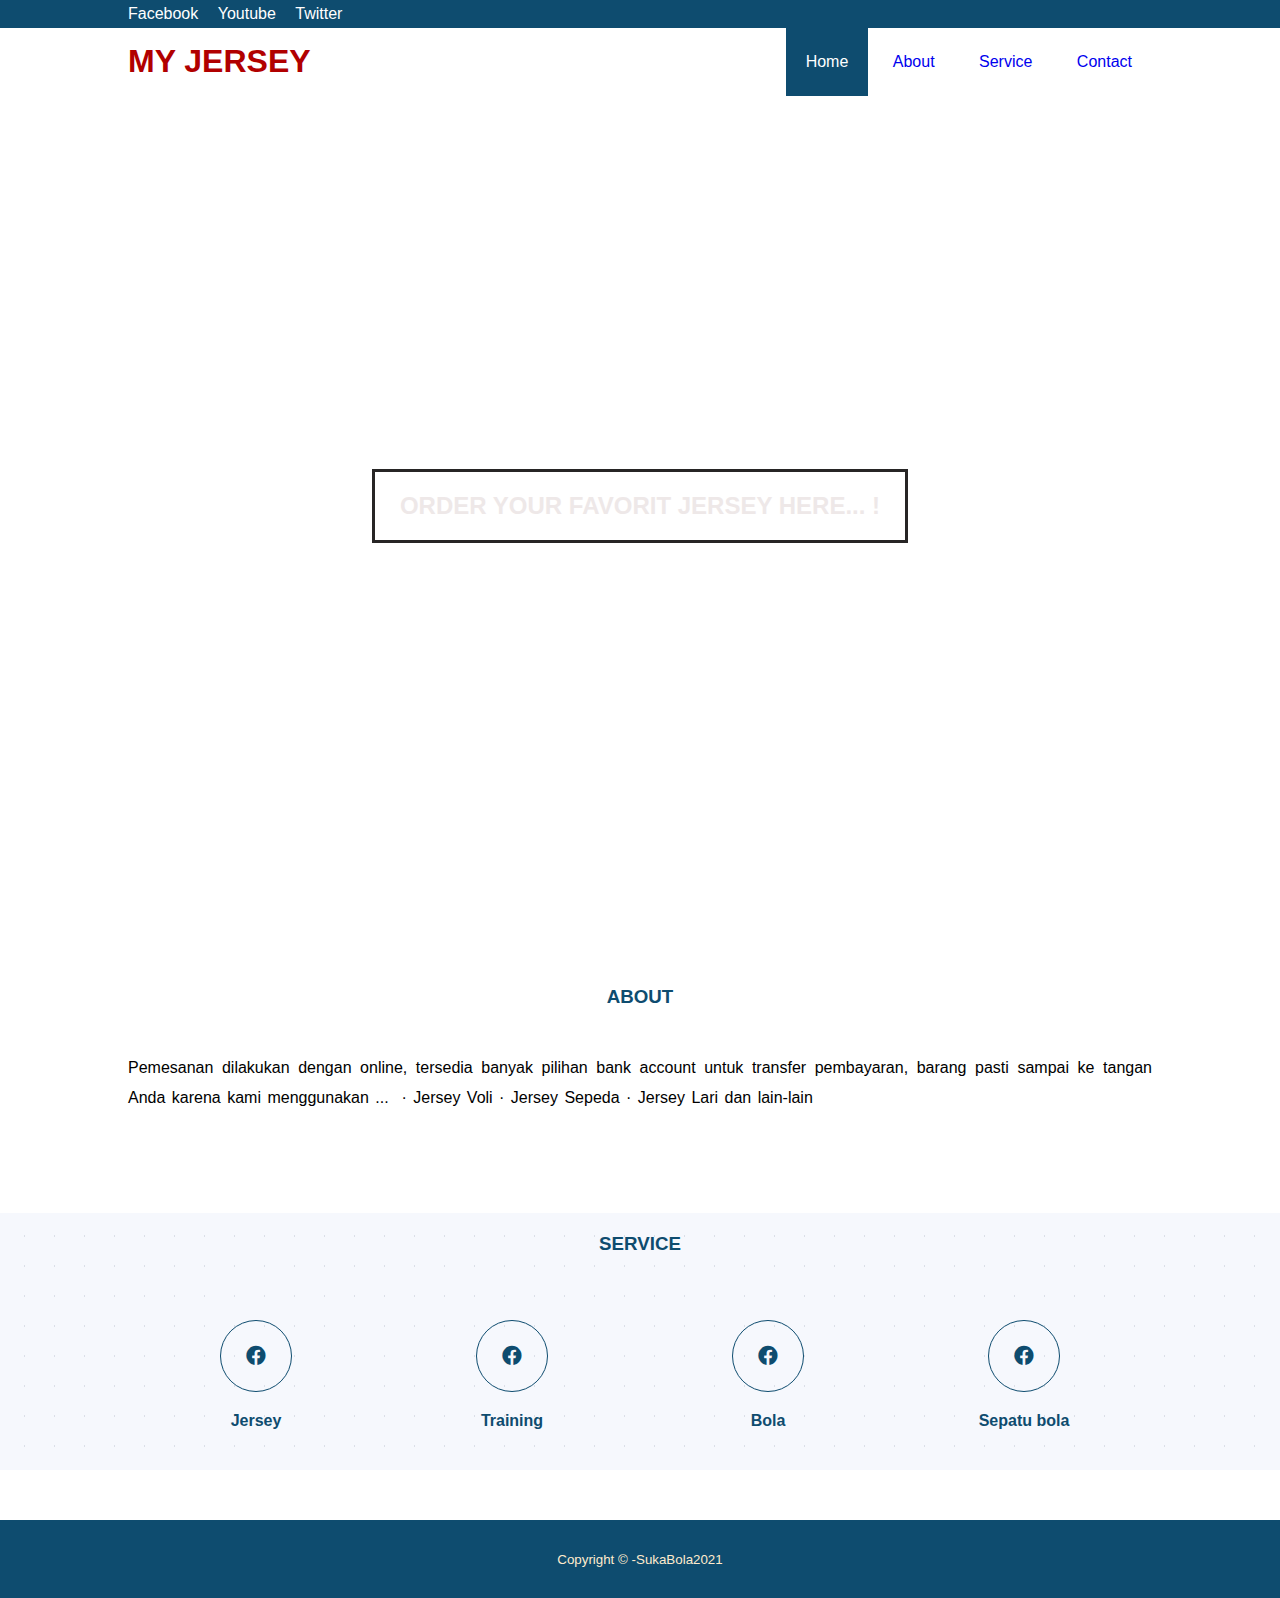
<file: index.html>
<!DOCTYPE html>
<html lang="en">

<head>
    <meta charset="UTF-8">
    <meta http-equiv="X-UA-Compatible" content="IE=edge">
    <meta name="viewport" content="width=device-width, initial-scale=1.0">

    <link rel="stylesheet" href="css/style.css">

    <title>Home Page</title>
    <link rel="icon" type="image/jpg" href="ok.jpg">

    <!-- Font Awesome -->
    <!-- <link rel="stylesheet" href="https://cdnjs.cloudflare.com/ajax/libs/font-awesome/5.15.4/css/all.min.css" integrity="sha512-1ycn6IcaQQ40/MKBW2W4Rhis/DbILU74C1vSrLJxCq57o941Ym01SwNsOMqvEBFlcgUa6xLiPY/NS5R+E6ztJQ==" crossorigin="anonymous" referrerpolicy="no-referrer" /> -->
    <link rel="stylesheet" href="fontawesome-free-5.15.4-web/css/all.css">


</head>

<body>

    <!-- Sosmed -->
    <div class="medsos">
        <div class="container">
            <ul>
                <li><a href="https://www.facebook.com" target="_blank">Facebook</a></li>
                <li><a href="#">Youtube</a></li>
                <li><a href="#">Twitter</a></li>
            </ul>
        </div>
    </div>
    <!-- End Sosmed -->


    <!-- Header -->
    <header>
        <div class="container">
            <h1><a href="index.html">MY JERSEY</a></h1>
            <ul>
                <li class="active"><a style="color: white;" href="#">Home</a></li>
                <li><a href="about.html">About</a></li>
                <li><a href="service.html">Service</a></li>
                <li><a href="contact.html">Contact</a></li>
            </ul>
        </div>
    </header>
    <!-- End Header -->



    <!-- Banner -->
    <section class="banner">
        <h2>ORDER YOUR FAVORIT JERSEY HERE... !</h2>
    </section>
    <!-- End Banner -->
    <!-- ABOUT -->
    <section class="about">
        <div class="container">
            <h3>ABOUT</h3>
            <P>Pemesanan dilakukan dengan online, tersedia banyak pilihan bank account untuk transfer pembayaran, barang pasti sampai ke tangan Anda karena kami menggunakan ...
                ‎ · ‎Jersey Voli · ‎Jersey Sepeda · ‎Jersey Lari dan lain-lain
                </P>
        </div>
    </section>
    <!-- END ABOUT -->
    <!-- service -->
    <section>
        <div class="service">
            <div class="container">
                <h3>SERVICE</h3>
                <div class="box">
                    <div class="col-4">
                        <div class="icon"><i class="fab fa-facebook" __cpp="1"></i></div>
                        <h4>Jersey</h4>
                    </div>
                    <div class="col-4">
                        <div class="icon"><i class="fab fa-facebook" __cpp="1"></i></div>
                        <h4>Training</h4>
                    </div>
                    <div class="col-4">
                        <div class="icon"><i class="fab fa-facebook" __cpp="1"></i></div>
                        <h4>Bola</h4>
                    </div>
                <div class="col-4">
                    <div class="icon"><i class="fab fa-facebook" __cpp="1"></i></div>
                    <h4>Sepatu bola</h4>
                </div>
                </div>
            </div>
    </section>
    <!-- END SERVICE -->
<footer>
    <div class="container">
        <small>Copyright &copy; -SukaBola2021  </small>
    </div>
</footer>
</body>

</html>
</file>
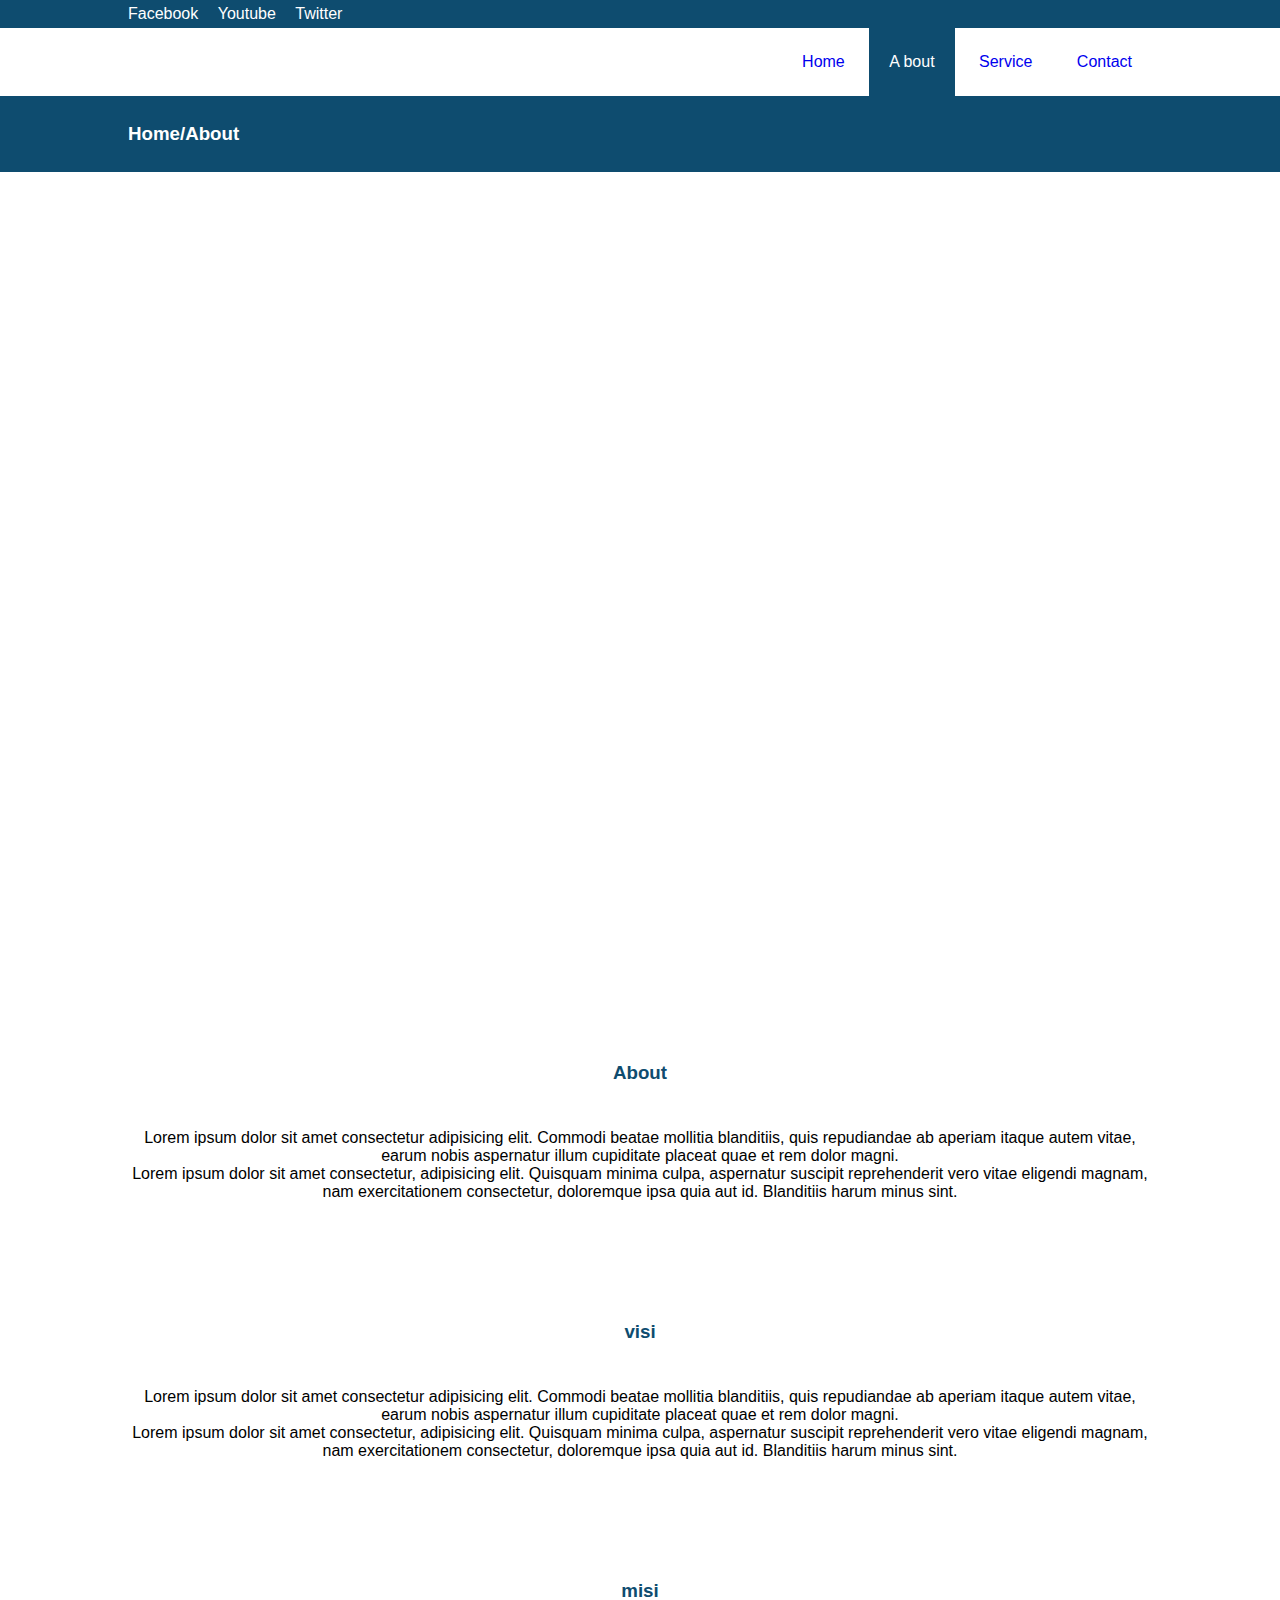
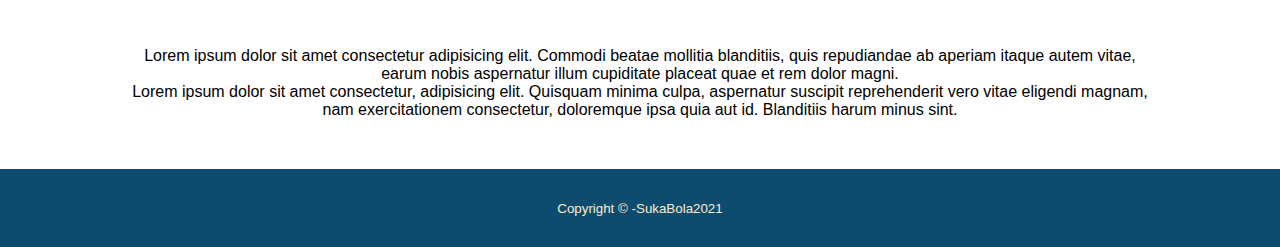
<file: about.html>
<!DOCTYPE html>
<html lang="en">
<head>
    <meta charset="UTF-8">
    <meta http-equiv="X-UA-Compatible" content="IE=edge">
    <meta name="viewport" content="width=device-width, initial-scale=1.0">
    <title>About</title>
    <link rel="stylesheet" href="fontawesome-free-5.15.4-web/css/all.css">
    <link rel="stylesheet" href="css/style.css">
</head>
<body>
    <div class="medsos">
        <div class="container">
            <ul>
                <li><a href="https://www.facebook.com" target="_blank">Facebook</a></li>
                <li><a href="#">Youtube</a></li>
                <li><a href="#">Twitter</a></li>
            </ul>
        </div>
    </div>
    <header>
        <div class="container">
            <ul>
                <li><a href="index.html">Home</a></li>
                <li class="active"><a style="color: white;" href="#">A bout</a></li>
                <li><a href="service.html">Service</a></li>
                <li><a href="contact.html">Contact</a></li>
            </ul>
        </div>
    </header>
    <header class="aboutheader">
        <div class="container">
            <h3>
                Home/About
            </h3>
        </div>
    </header>
    <section class="banner">
    </section>
    <section class="aboutabout">
        <div class="container">
            <h3>About</h3>  
            <p>Lorem ipsum dolor sit amet consectetur adipisicing elit. Commodi beatae mollitia blanditiis, quis repudiandae ab aperiam itaque autem vitae, earum nobis aspernatur illum cupiditate placeat quae et rem dolor magni.</p>
            <p>Lorem ipsum dolor sit amet consectetur, adipisicing elit. Quisquam minima culpa, aspernatur suscipit reprehenderit vero vitae eligendi magnam, nam exercitationem consectetur, doloremque ipsa quia aut id. Blanditiis harum minus sint.</p>
        </div>
    </section>
    <section class="aboutvisi">
        <div class="container">
            <h3>visi</h3>  
            <p>Lorem ipsum dolor sit amet consectetur adipisicing elit. Commodi beatae mollitia blanditiis, quis repudiandae ab aperiam itaque autem vitae, earum nobis aspernatur illum cupiditate placeat quae et rem dolor magni.</p>
            <p>Lorem ipsum dolor sit amet consectetur, adipisicing elit. Quisquam minima culpa, aspernatur suscipit reprehenderit vero vitae eligendi magnam, nam exercitationem consectetur, doloremque ipsa quia aut id. Blanditiis harum minus sint.</p>
        </div>
    </section>
    <section class="aboutmisi">
        <div class="container">
            <h3>misi</h3>  
            <p>Lorem ipsum dolor sit amet consectetur adipisicing elit. Commodi beatae mollitia blanditiis, quis repudiandae ab aperiam itaque autem vitae, earum nobis aspernatur illum cupiditate placeat quae et rem dolor magni.</p>
            <p>Lorem ipsum dolor sit amet consectetur, adipisicing elit. Quisquam minima culpa, aspernatur suscipit reprehenderit vero vitae eligendi magnam, nam exercitationem consectetur, doloremque ipsa quia aut id. Blanditiis harum minus sint.</p>
        </div>
    </section>
    <footer>
        <div class="container">
            <small>Copyright &copy; -SukaBola2021  </small>
        </div>
    </footer>
</body>
</html>
</file>
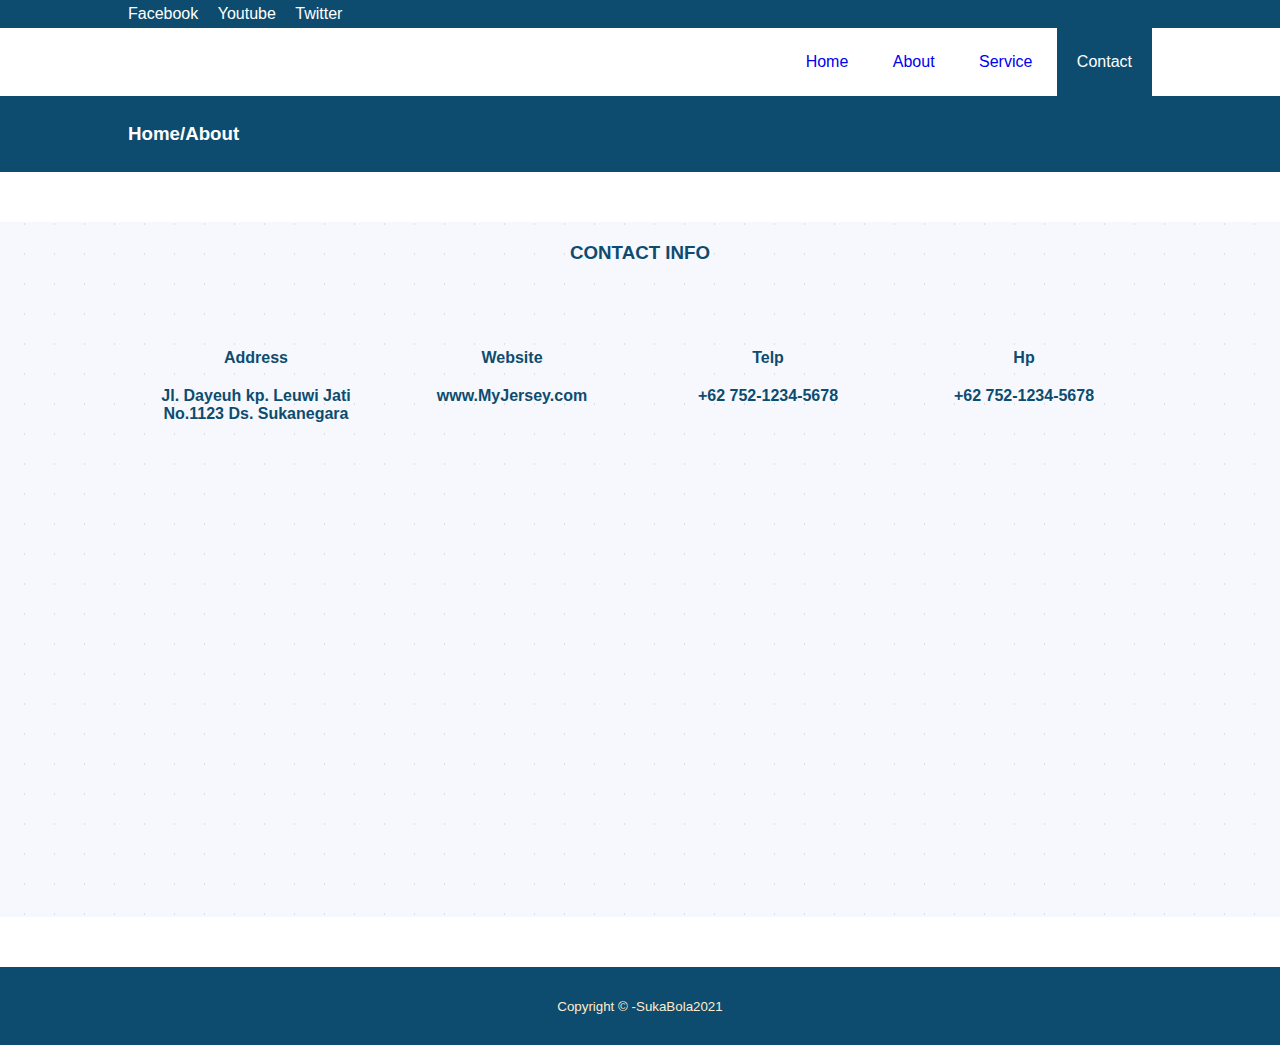
<file: contact.html>
<!DOCTYPE html>
<html lang="en">
<head>
    <meta charset="UTF-8">
    <meta http-equiv="X-UA-Compatible" content="IE=edge">
    <meta name="viewport" content="width=device-width, initial-scale=1.0">
    <title>Contact</title>
    <link rel="stylesheet" href="fontawesome-free-5.15.4-web/css/all.css">
    <link rel="stylesheet" href="css/style.css">
</head>
<body>
    <div class="medsos">
        <div class="container">
            <ul>
                <li><a href="https://www.facebook.com" target="_blank">Facebook</a></li>
                <li><a href="#">Youtube</a></li>
                <li><a href="#">Twitter</a></li>
            </ul>
        </div>
    </div>
    <header>
        <div class="container">
            <h1><a href="index.html"></a></h1>
            <ul>
                <li ><a href="index.html">Home</a></li>
                <li><a href="about.html">About</a></li>
                <li><a href="service.html">Service</a></li>
                <li class="active"><a style="color: white;" href="#">Contact</a></li>
            </ul>
        </div>
    </header>
    <header class="aboutheader">
        <div class="container">
            <h3>
                Home/About
            </h3>
        </div>
    </header>
    
    <section>
        <div class="service">
            <div class="container">
                <h3>CONTACT INFO</h3>
                <div class="box">
                    <div class="col-4">
                        <h4>Address</h4>
                        <h4>Jl. Dayeuh kp. Leuwi Jati No.1123 Ds. Sukanegara</h4>
                    </div>
                    <div class="col-4">
                        <h4>Website</h4>
                        <h4>www.MyJersey.com</h4>
                    </div>
                    <div class="col-4">
                        <h4>Telp</h4>
                        <h4>+62 752-1234-5678</h4>
                    </div>
                <div class="col-4">
                    <h4>Hp</h4>
                    <h4>+62 752-1234-5678</h4>
                </div>
                </div>
            </div>
            <div class="container">
                <iframe src="https://www.google.com/maps/embed?pb=!1m18!1m12!1m3!1d3963.971641908495!2d107.03595201449616!3d-6.5252652656065!2m3!1f0!2f0!3f0!3m2!1i1024!2i768!4f13.1!3m3!1m2!1s0x2e69bc6e5be3d9bd%3A0x6b9881dabd801476!2sSMK%20IDN%20Boarding%20School!5e0!3m2!1sid!2sid!4v1630830188728!5m2!1sid!2sid" width="100%" height="450" style="border:0;" allowfullscreen="" loading="lazy"></iframe>
            </div>
            
    </section>
    <footer>
        <div class="container">
            <small>Copyright &copy; -SukaBola2021  </small>
        </div>
    </footer>
</body>
</html>
</file>
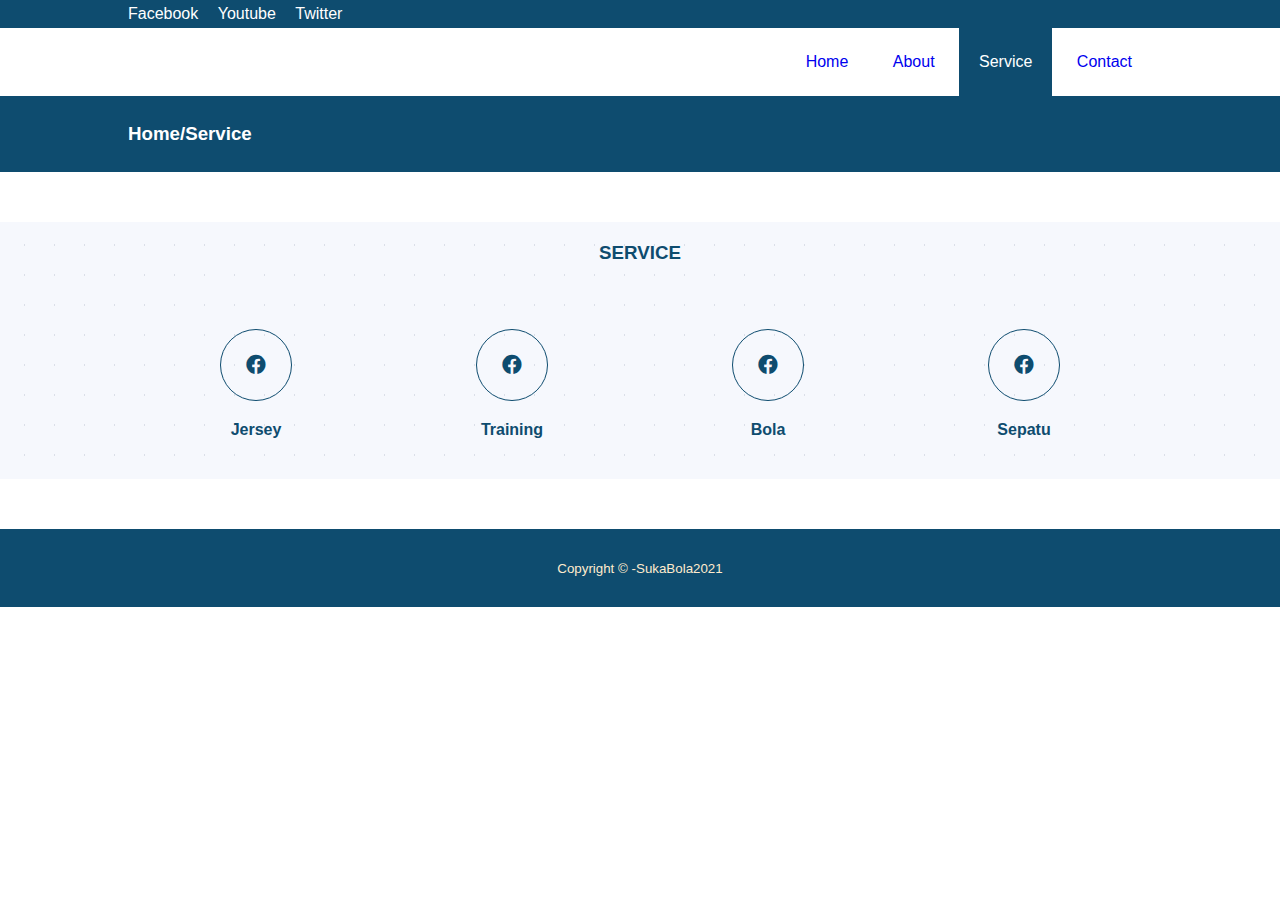
<file: service.html>
<!DOCTYPE html>
<html lang="en">
<head>
    <meta charset="UTF-8">
    <meta http-equiv="X-UA-Compatible" content="IE=edge">
    <meta name="viewport" content="width=device-width, initial-scale=1.0">
    <title>Service</title>
    <link rel="stylesheet" href="fontawesome-free-5.15.4-web/css/all.css">
    <link rel="stylesheet" href="css/style.css">
</head>
<body>
    <div class="medsos">
        <div class="container">
            <ul>
                <li><a href="https://www.facebook.com" target="_blank">Facebook</a></li>
                <li><a href="#">Youtube</a></li>
                <li><a href="#">Twitter</a></li>
            </ul>
        </div>
    </div>
    <header>
        <div class="container">
            <ul>
                <li><a href="index.html">Home</a></li>
                <li><a href="about.html">About</a></li>
                <li class="active"><a style="color: white;" href="#">Service</a></li>
                <li><a href="contact.html">Contact</a></li>
            </ul>
        </div>
    </header>
    <header class="aboutheader">
        <div class="container">
            <h3>
                Home/Service
            </h3>
        </div>
    </header>
    <section>
        <div class="service">
            <div class="container">
                <h3>SERVICE</h3>
                <div class="box">
                    <div class="col-4">
                        <div class="icon"><i class="fab fa-facebook" __cpp="1"></i></div>
                        <h4>Jersey</h4>
                    </div>
                    <div class="col-4">
                        <div class="icon"><i class="fab fa-facebook" __cpp="1"></i></div>
                        <h4>Training</h4>
                    </div>
                    <div class="col-4">
                        <div class="icon"><i class="fab fa-facebook" __cpp="1"></i></div>
                        <h4>Bola</h4>
                    </div>
                <div class="col-4">
                    <div class="icon"><i class="fab fa-facebook" __cpp="1"></i></div>
                    <h4>Sepatu</h4>
                </div>
                </div>
            </div>
    </section>
    <footer>
        <div class="container">
            <small>Copyright &copy; -SukaBola2021  </small>
        </div>
    </footer>
</body>
</html>
</file>
<file: css/style.css>
*{
    padding: 0;
    margin: 0;
    font-family: sans-serif;
}
/* Medsos */
.medsos{
    padding: 5px 0;
    background-color: #0e4c6f;
}
.medsos a{
    color: white;
    text-decoration: none;
}
/* dispesifikan spy berlaku lokal */
.medsos a:hover{
    color:#a68d45;
}

.medsos ul li{
    display: inline-block;
    padding-right: 15px;
}

.container{
    width: 80%;
    margin: 0 auto;
    /* border: 1px solid; */

}

header h1 {
    float: left;
    padding: 15px 0;
    color: #0c415f;
}

header h1 a {
    text-decoration: none;
    color: #b10000;
}

header ul {
    float: right;
}

header ul li {
    display: inline-block;
}

header ul li a {
    text-decoration: none;
    padding: 25px 20px;
    display: inline-block;
}

header ul li a:hover {
    text-decoration: none;
    color: white;
    background-color: #0e4c6f;
}

.active {
    background-color: #0e4c6f;
    color: white;
    text-decoration: none;
}

.banner {
    height: 80vh;
    background-image: url('https://garudasports.co.id/wp-content/uploads/2020/02/Jersey-Futsal-Printing-Keren-Desain-Sendiri-1024x473.jpg');
    background-size: cover;
    position: relative;
    display: flex;
    justify-content: center;
    align-items: center;
}

.banner h2 {
     color: rgb(238, 232, 232);
    border: 3px solid rgb(39, 37, 37);
    padding: 20px 25px;
    z-index: 1;
}

.banner::after {
    content: '';
    display: block;
    position: absolute;
    top: 0;
    bottom: 0;
    right: 0;
    left: 0;
}

.container::after {
    content: '';
    display: block;
    clear: both;
}

section {
    padding: 50px 0;
}

section h3 {
    text-align: center;
    padding: 20px 0;
    color: #0e4c6f;
    margin-bottom: 25px;
}

.about p {
    color: black;
    word-spacing: 2px;
    text-align: justify;
    line-height: 30px;
}

.service {
    font-family: poppins, sans-serif;
    background: linear-gradient(90deg, #F6F8FD 29px, transparent 1%) center, linear-gradient(#F6F8FD 29px, transparent 1%) center, #bfc5d3;
    background-size: 30px 30px;
}

.box {
    /* border: 1px solid; */
    color: #0e4c6f;
}

.box .col-4 {
    width: 25%;
    padding: 20px;
    float: left;
    text-align: center;
    /* border: 1px solid; */
    box-sizing: border-box;
}
.icon{
    border: 1px solid;
    width: 70px;
    height: 70px;
    border-radius: 50px;
    line-height: 70px;
    text-align: center;
    font-size: 20px;
    margin: 0 auto;
}
.box .col-4 h4{
    margin: 20px 0;
}
footer{
    padding: 30px 0;
    background-color:  #0e4c6f; 
    color: blanchedalmond;
    text-align: center;
}

.aboutheader{
    background-color: #0e4c6f;
    padding: 27px 0px;

}
.aboutheader h3{
    color: white;
}
.aboutabout{
    text-align: center;
}
.aboutvisi{
    text-align: center;
}.aboutmisi{
    text-align: center;
}
</file>
